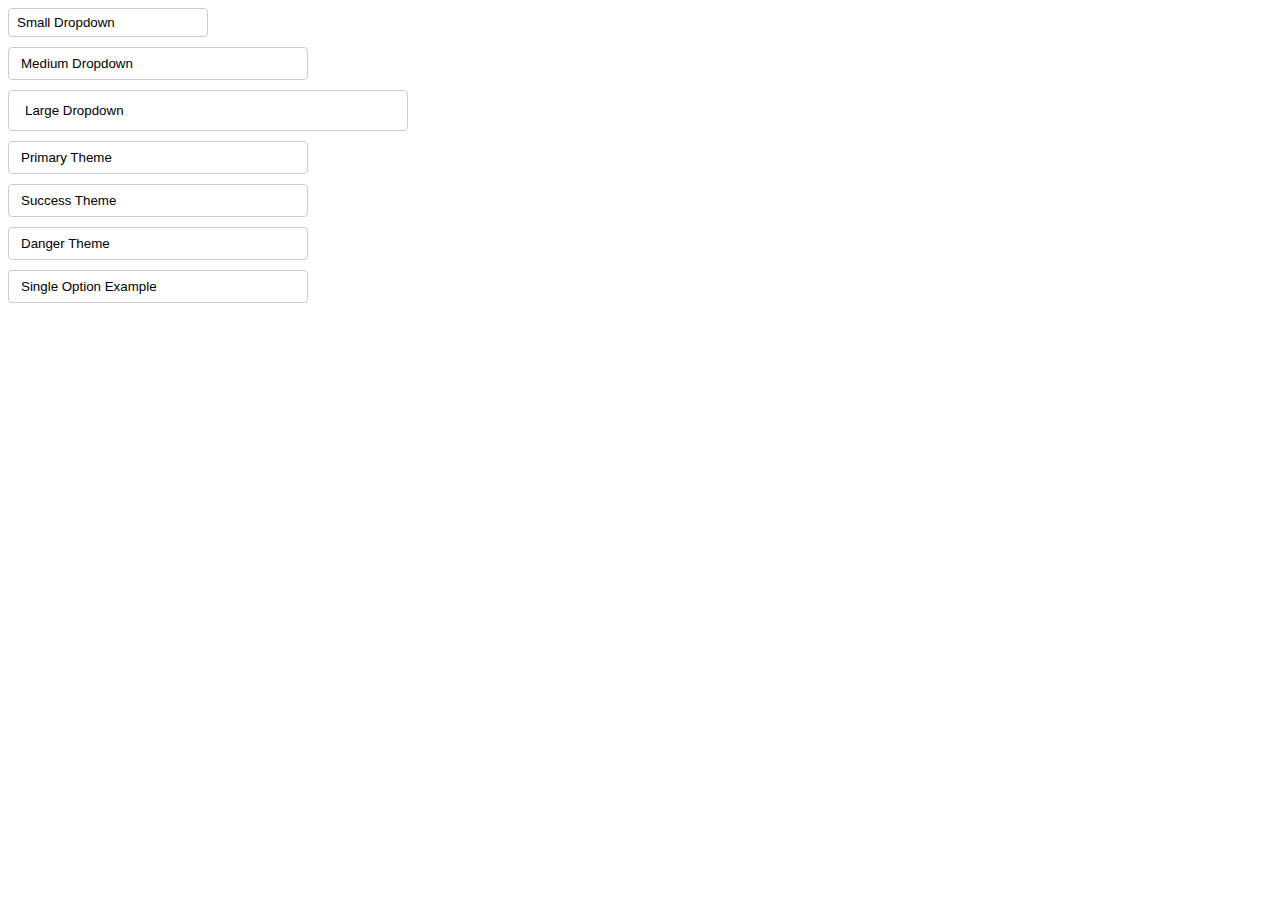
<file: MultiSelectSearchDD/Index.html>
<!DOCTYPE html>
<html>

<head>
    <meta name="viewport" content="width=device-width, initial-scale=1.0">
    <link rel="stylesheet" href="style.css">
</head>

<body>
    <!-- Example Usage with Different Sizes -->
    <div class="shefu-multi-select-dropdown small" data-placeholder="Small Dropdown">
        <select id="smallDropdown" multiple>
            <option value="1">Option 1</option>
            <option value="2">Option 2</option>
            <option value="3">Option 3</option>
        </select>
    </div>

    <div class="shefu-multi-select-dropdown medium" data-placeholder="Medium Dropdown">
        <select id="mediumDropdown" multiple>
            <option value="1">Option 1</option>
            <option value="2">Option 2</option>
            <option value="3">Option 3</option>
        </select>
    </div>

    <div class="shefu-multi-select-dropdown large" data-placeholder="Large Dropdown">
        <select id="largeDropdown" multiple>
            <option value="1">Option 1</option>
            <option value="2">Option 2</option>
            <option value="3">Option 3</option>
        </select>
    </div>

    <!-- Theme Examples -->
    <div class="shefu-multi-select-dropdown medium primary" data-placeholder="Primary Theme">
        <select id="primaryDropdown" multiple>
            <option value="1">Option 1</option>
            <option value="2">Option 2</option>
            <option value="3">Option 3</option>
        </select>
    </div>

    <div class="shefu-multi-select-dropdown medium success" data-placeholder="Success Theme">
        <select id="successDropdown" multiple>
            <option value="1">Option 1</option>
            <option value="2">Option 2</option>
            <option value="3">Option 3</option>
        </select>
    </div>

    <div class="shefu-multi-select-dropdown medium danger" data-placeholder="Danger Theme">
        <select id="dangerDropdown" multiple>
            <option value="1">Option 1</option>
            <option value="2">Option 2</option>
            <option value="3">Option 3</option>
        </select>
    </div>


   


    <div class="shefu-multi-select-dropdown medium" data-placeholder="Single Option Example">
        <select id="singleOptionDropdown" multiple>
            <option value="1">Only Option</option>
        </select>
    </div>


    <!-- <script src="https://cdnjs.cloudflare.com/ajax/libs/jquery/3.6.0/jquery.min.js"></script> -->

    <script src="jquery.min.js"></script>
    <!-- <script src="script.js"></script> -->
    <script src="script2.js"></script>


    <script>
        $(document).ready(function () {
            $('.shefu-multi-select-dropdown').shefuMultiSelectDropdown({
                onChange: function (selectedValues) {
                    console.log('Values selected:', selectedValues);
                }
            });
        });
    </script>

</body>

</html>
</file>
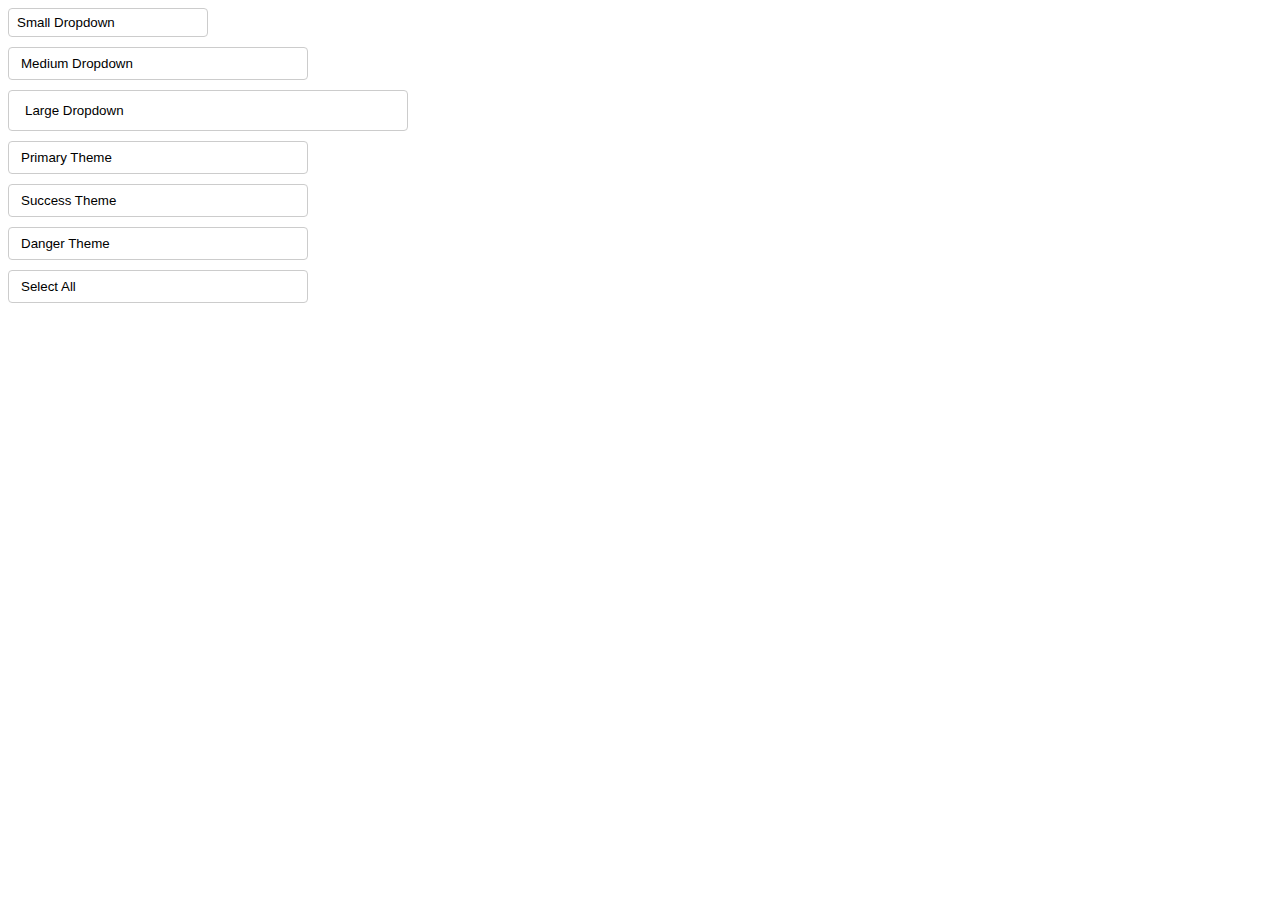
<file: MultiSelectSearchDD/all.htm>
<!DOCTYPE html>
<html>

<head>
    <meta name="viewport" content="width=device-width, initial-scale=1.0">

    <style>
        .shefu-multi-select-dropdown {
            position: relative;
            width: 100%;
            max-width: 300px;
            font-family: Arial, sans-serif;
            margin-bottom: 10px;
        }

        /* Size Variants */
        .shefu-multi-select-dropdown.small {
            max-width: 200px;
            font-size: 12px;
        }

        .shefu-multi-select-dropdown.medium {
            max-width: 300px;
            font-size: 14px;
        }

        .shefu-multi-select-dropdown.large {
            max-width: 400px;
            font-size: 16px;
        }

        /* Button Styles */
        .shefu-multi-select-dropdown .shefu-dropdown-btn {
            width: 100%;
            background: white;
            border: 1px solid #ccc;
            cursor: pointer;
            text-align: left;
            border-radius: 4px;
            white-space: nowrap;
            overflow: hidden;
            text-overflow: ellipsis;
            transition: all 0.3s ease;
        }

        .shefu-multi-select-dropdown .shefu-dropdown-btn:hover {
            border-color: #666;
            background-color: #f8f9fa;
        }

        /* Size-specific button padding */
        .shefu-multi-select-dropdown.small .shefu-dropdown-btn {
            padding: 6px 8px;
        }

        .shefu-multi-select-dropdown.medium .shefu-dropdown-btn {
            padding: 8px 12px;
        }

        .shefu-multi-select-dropdown.large .shefu-dropdown-btn {
            padding: 12px 16px;
        }

        /* Dropdown Content */
        .shefu-multi-select-dropdown .shefu-dropdown-content {
            display: none;
            position: absolute;
            width: 100%;
            background: white;
            border: 1px solid #ccc;
            border-radius: 4px;
            margin-top: 2px;
            overflow-y: auto;
            z-index: 1000;
            box-shadow: 0 2px 8px rgba(0, 0, 0, 0.1);
        }

        /* Size-specific dropdown max-height */
        .shefu-multi-select-dropdown.small .shefu-dropdown-content {
            max-height: 200px;
        }

        .shefu-multi-select-dropdown.medium .shefu-dropdown-content {
            max-height: 300px;
        }

        .shefu-multi-select-dropdown.large .shefu-dropdown-content {
            max-height: 400px;
        }

        /* Search Box */
        .shefu-search-box {
            width: calc(100% - 20px);
            margin: 10px;
            border: 1px solid #ddd;
            border-radius: 4px;
            box-sizing: border-box;
            transition: border-color 0.3s ease;
        }

        .shefu-search-box:focus {
            border-color: #4a90e2;
            outline: none;
        }

        /* Size-specific search box */
        .shefu-multi-select-dropdown.small .shefu-search-box {
            padding: 4px 6px;
            font-size: 12px;
        }

        .shefu-multi-select-dropdown.medium .shefu-search-box {
            padding: 6px 8px;
            font-size: 14px;
        }

        .shefu-multi-select-dropdown.large .shefu-search-box {
            padding: 8px 10px;
            font-size: 16px;
        }

        .shefu-multi-select-dropdown .shefu-dropdown-content.show {
            display: block;
        }

        /* Option Styles */
        .shefu-multi-select-dropdown .shefu-option {
            cursor: pointer;
            display: flex;
            align-items: center;
            user-select: none;
            transition: background-color 0.2s ease;
        }

        /* Size-specific option padding */
        .shefu-multi-select-dropdown.small .shefu-option {
            padding: 6px 8px;
        }

        .shefu-multi-select-dropdown.medium .shefu-option {
            padding: 8px 10px;
        }

        .shefu-multi-select-dropdown.large .shefu-option {
            padding: 10px 12px;
        }

        .shefu-multi-select-dropdown .shefu-option:hover {
            background-color: #f1f1f1;
        }

        .shefu-multi-select-dropdown .shefu-option.selected {
            background-color: #e3f2fd;
        }

        .shefu-multi-select-dropdown .shefu-option.hidden {
            display: none;
        }

        /* Checkbox Styles */
        .shefu-multi-select-dropdown .shefu-option input[type="checkbox"] {
            margin-right: 8px;
            pointer-events: none;
        }

        .shefu-multi-select-dropdown .shefu-option label {
            flex-grow: 1;
            cursor: pointer;
            margin: 0;
            pointer-events: none;
        }

        /* Theme Variants */
        .shefu-multi-select-dropdown.primary .shefu-option.selected {
            background-color: #e3f2fd;
        }

        .shefu-multi-select-dropdown.success .shefu-option.selected {
            background-color: #e8f5e9;
        }

        .shefu-multi-select-dropdown.danger .shefu-option.selected {
            background-color: #ffebee;
        }

        /* Mobile Responsiveness */
        @media (max-width: 480px) {

            .shefu-multi-select-dropdown.small,
            .shefu-multi-select-dropdown.medium,
            .shefu-multi-select-dropdown.large {
                max-width: 100%;
            }

            .shefu-multi-select-dropdown .shefu-dropdown-content {
                position: fixed;
                left: 0;
                right: 0;
                top: 50%;
                transform: translateY(-50%);
                max-height: 80vh;
                margin: 10px;
                width: auto;
            }
        }
    </style>
</head>

<body>
    <!-- Example Usage with Different Sizes -->
    <div class="shefu-multi-select-dropdown small" data-placeholder="Small Dropdown">
        <select id="smallDropdown" multiple>
            <option value="1">Option 1</option>
            <option value="2">Option 2</option>
            <option value="3">Option 3</option>
        </select>
    </div>

    <div class="shefu-multi-select-dropdown medium" data-placeholder="Medium Dropdown">
        <select id="mediumDropdown" multiple>
            <option value="1">Option 1</option>
            <option value="2">Option 2</option>
            <option value="3">Option 3</option>
        </select>
    </div>

    <div class="shefu-multi-select-dropdown large" data-placeholder="Large Dropdown">
        <select id="largeDropdown" multiple>
            <option value="1">Option 1</option>
            <option value="2">Option 2</option>
            <option value="3">Option 3</option>
        </select>
    </div>

    <!-- Theme Examples -->
    <div class="shefu-multi-select-dropdown medium primary" data-placeholder="Primary Theme">
        <select id="primaryDropdown" multiple>
            <option value="1">Option 1</option>
            <option value="2">Option 2</option>
            <option value="3">Option 3</option>
        </select>
    </div>

    <div class="shefu-multi-select-dropdown medium success" data-placeholder="Success Theme">
        <select id="successDropdown" multiple>
            <option value="1">Option 1</option>
            <option value="2">Option 2</option>
            <option value="3">Option 3</option>
        </select>
    </div>

    <div class="shefu-multi-select-dropdown medium danger" data-placeholder="Danger Theme">
        <select id="dangerDropdown" multiple>
            <option value="1">Option 1</option>
            <option value="2">Option 2</option>
            <option value="3">Option 3</option>
        </select>
    </div>





    <div class="shefu-multi-select-dropdown medium" data-placeholder="Single Option Example">
        <select id="singleOptionDropdown" multiple>
            <option value="1">Shefain</option>
        </select>
    </div>


    

    <script src="jquery.min.js"></script>


    <script>
        (function ($) {
            $.fn.shefuMultiSelectDropdown = function (options) {
                const defaults = {
                    placeholder: 'Select Options',
                    onChange: null,
                };

                const settings = $.extend({}, defaults, options);

                return this.each(function () {
                    const $container = $(this);
                    const $select = $container.find('select');
                    const placeholder = $container.data('placeholder') || settings.placeholder;
                    const dropdownId = 'shefu-dropdown_' + Math.random().toString(36).substr(2, 9);

                    function createDropdown() {
                        const $button = $('<button>', {
                            class: 'shefu-dropdown-btn',
                            text: placeholder,
                            'data-dropdown': dropdownId
                        });

                        const $dropdownContent = $('<div>', {
                            class: 'shefu-dropdown-content',
                            'data-dropdown': dropdownId
                        });

                        const $searchBox = $('<input>', {
                            type: 'text',
                            class: 'shefu-search-box',
                            placeholder: 'Search...'
                        });

                        const $selectAllOption = $('<div>', {
                            class: 'shefu-option',
                            'data-value': 'select-all'
                        }).append(
                            $('<input>', {
                                type: 'checkbox',
                                id: `shefu-selectAll_${dropdownId}`,
                                checked: true 
                            }),
                            $('<label>', {
                                text: 'Select All'
                            })
                        );

                        $dropdownContent.append($searchBox, $selectAllOption);

                        // Create options
                        $select.find('option').each(function () {
                            const $option = $('<div>', {
                                class: 'shefu-option',
                                'data-value': $(this).val()
                            }).append(
                                $('<input>', {
                                    type: 'checkbox',
                                    value: $(this).val()
                                }),
                                $('<label>', {
                                    text: $(this).text()
                                })
                            );
                            $dropdownContent.append($option);
                        });

                        $select.hide();
                        $container.append($button, $dropdownContent);
                        return { $button, $dropdownContent, $selectAllOption, $searchBox };
                    }

                    const { $button, $dropdownContent, $selectAllOption, $searchBox } = createDropdown();
                    const $optionDivs = $dropdownContent.find('.shefu-option:not(:first-child)');
                    const $selectAllCheckbox = $selectAllOption.find('input[type="checkbox"]');

                    
                    // Modified handleSingleOption function
                    function handleSingleOption() {

                       
                        if ($optionDivs.length === 2) {
                            const $singleOption = $optionDivs.first();
                            const $checkbox = $singleOption.find('input[type="checkbox"]');

                            // Ensure it's checked and trigger change event
                            $checkbox.prop('checked', true).trigger('change');
                            $singleOption.addClass('selected');

                            // Update the button text
                            $button.text($singleOption.find('label').text());

                            // Hide select all option
                            $selectAllOption.hide();

                            // Update the underlying select element
                            const value = $singleOption.data('value');
                            $select.val([value]).trigger('change');

                            // Trigger onChange callback
                            if (settings.onChange) {
                                settings.onChange([value]);
                            }
                        }
                    }

                   

                    // Call handleSingleOption immediately after dropdown creation
                    setTimeout(handleSingleOption, 0);

                    $searchBox.on('input', function () {
                        const searchText = $(this).val().toLowerCase();
                        $optionDivs.each(function () {
                            const optionText = $(this).find('label').text().toLowerCase();
                            $(this).toggleClass('hidden', !optionText.includes(searchText));
                        });

                        const visibleOptions = $optionDivs.not('.hidden').length;
                        if (visibleOptions === 0) {
                            $selectAllOption.hide();
                        } else if ($optionDivs.length > 1) {
                            $selectAllOption.show();
                        }
                    });

                    $button.on('click', function (e) {
                        e.stopPropagation();
                        $('.shefu-dropdown-content').not(`[data-dropdown="${dropdownId}"]`).removeClass('show');
                        $dropdownContent.toggleClass('show');
                        if ($dropdownContent.hasClass('show')) {
                            $searchBox.focus();
                        }
                    });

                    $(document).on('click', function (e) {
                        if (!$(e.target).closest(`[data-dropdown="${dropdownId}"]`).length) {
                            $dropdownContent.removeClass('show');
                        }
                    });

                    $dropdownContent.on('click', '.shefu-option', function (e) {
                        const $checkbox = $(this).find('input[type="checkbox"]');
                        const isSelectAll = $(this).data('value') === 'select-all';

                        if (isSelectAll) {
                            const newState = !$selectAllCheckbox.prop('checked');
                            $selectAllCheckbox.prop('checked', newState);
                            $optionDivs.not('.hidden').find('input[type="checkbox"]').prop('checked', newState);
                            $optionDivs.not('.hidden').toggleClass('selected', newState);
                        } else {
                            // If there's only one option, keep it checked
                            if ($optionDivs.length === 1) {
                                $checkbox.prop('checked', true);
                                $(this).addClass('selected');
                            } else {
                                $checkbox.prop('checked', !$checkbox.prop('checked'));
                                $(this).toggleClass('selected');
                            }

                            const allVisibleChecked = $optionDivs.not('.hidden').find('input[type="checkbox"]:checked').length === $optionDivs.not('.hidden').length;
                            $selectAllCheckbox.prop('checked', allVisibleChecked);
                        }

                        updateButtonText();
                        updateSelectElement();
                    });

                    function updateButtonText() {
                        const $checkedBoxes = $optionDivs.find('input[type="checkbox"]:checked');
                        const checkedCount = $checkedBoxes.length;

                        if (checkedCount === 0) {
                            $button.text(placeholder);
                        } else if (checkedCount === $optionDivs.length) {
                            $button.text('All Selected');
                        } else if (checkedCount === 1) {
                            $button.text($checkedBoxes.first().closest('.shefu-option').find('label').text());
                        } else {
                            $button.text(`${checkedCount} Selected`);
                        }
                    }

                    function updateSelectElement() {
                        const selectedValues = $optionDivs.find('input[type="checkbox"]:checked').map(function () {
                            return $(this).val();
                        }).get();

                        $select.val(selectedValues);
                        $select.trigger('change');

                        if (settings.onChange) {
                            settings.onChange(selectedValues);
                        }
                    }
                });
            };
        })(jQuery);
    </script>


    <script>
        $(document).ready(function () {
            $('.shefu-multi-select-dropdown').shefuMultiSelectDropdown({
                onChange: function (selectedValues) {
                    console.log('Values selected:', selectedValues);
                }
            });

         
        });
    </script>

</body>

</html>
</file>
<file: MultiSelectSearchDD/style.css>
.shefu-multi-select-dropdown {
            position: relative;
            width: 100%;
            max-width: 300px;
            font-family: Arial, sans-serif;
            margin-bottom: 10px;
        }

        /* Size Variants */
        .shefu-multi-select-dropdown.small {
            max-width: 200px;
            font-size: 12px;
        }

        .shefu-multi-select-dropdown.medium {
            max-width: 300px;
            font-size: 14px;
        }

        .shefu-multi-select-dropdown.large {
            max-width: 400px;
            font-size: 16px;
        }

        /* Button Styles */
        .shefu-multi-select-dropdown .shefu-dropdown-btn {
            width: 100%;
            background: white;
            border: 1px solid #ccc;
            cursor: pointer;
            text-align: left;
            border-radius: 4px;
            white-space: nowrap;
            overflow: hidden;
            text-overflow: ellipsis;
            transition: all 0.3s ease;
        }

        .shefu-multi-select-dropdown .shefu-dropdown-btn:hover {
            border-color: #666;
            background-color: #f8f9fa;
        }

        /* Size-specific button padding */
        .shefu-multi-select-dropdown.small .shefu-dropdown-btn {
            padding: 6px 8px;
        }

        .shefu-multi-select-dropdown.medium .shefu-dropdown-btn {
            padding: 8px 12px;
        }

        .shefu-multi-select-dropdown.large .shefu-dropdown-btn {
            padding: 12px 16px;
        }

        /* Dropdown Content */
        .shefu-multi-select-dropdown .shefu-dropdown-content {
            display: none;
            position: absolute;
            width: 100%;
            background: white;
            border: 1px solid #ccc;
            border-radius: 4px;
            margin-top: 2px;
            overflow-y: auto;
            z-index: 1000;
            box-shadow: 0 2px 8px rgba(0,0,0,0.1);
        }

        /* Size-specific dropdown max-height */
        .shefu-multi-select-dropdown.small .shefu-dropdown-content {
            max-height: 200px;
        }

        .shefu-multi-select-dropdown.medium .shefu-dropdown-content {
            max-height: 300px;
        }

        .shefu-multi-select-dropdown.large .shefu-dropdown-content {
            max-height: 400px;
        }

        /* Search Box */
        .shefu-search-box {
            width: calc(100% - 20px);
            margin: 10px;
            border: 1px solid #ddd;
            border-radius: 4px;
            box-sizing: border-box;
            transition: border-color 0.3s ease;
        }

        .shefu-search-box:focus {
            border-color: #4a90e2;
            outline: none;
        }

        /* Size-specific search box */
        .shefu-multi-select-dropdown.small .shefu-search-box {
            padding: 4px 6px;
            font-size: 12px;
        }

        .shefu-multi-select-dropdown.medium .shefu-search-box {
            padding: 6px 8px;
            font-size: 14px;
        }

        .shefu-multi-select-dropdown.large .shefu-search-box {
            padding: 8px 10px;
            font-size: 16px;
        }

        .shefu-multi-select-dropdown .shefu-dropdown-content.show {
            display: block;
        }

        /* Option Styles */
        .shefu-multi-select-dropdown .shefu-option {
            cursor: pointer;
            display: flex;
            align-items: center;
            user-select: none;
            transition: background-color 0.2s ease;
        }

        /* Size-specific option padding */
        .shefu-multi-select-dropdown.small .shefu-option {
            padding: 6px 8px;
        }

        .shefu-multi-select-dropdown.medium .shefu-option {
            padding: 8px 10px;
        }

        .shefu-multi-select-dropdown.large .shefu-option {
            padding: 10px 12px;
        }

        .shefu-multi-select-dropdown .shefu-option:hover {
            background-color: #f1f1f1;
        }

        .shefu-multi-select-dropdown .shefu-option.selected {
            background-color: #e3f2fd;
        }

        .shefu-multi-select-dropdown .shefu-option.hidden {
            display: none;
        }

        /* Checkbox Styles */
        .shefu-multi-select-dropdown .shefu-option input[type="checkbox"] {
            margin-right: 8px;
            pointer-events: none;
        }

        .shefu-multi-select-dropdown .shefu-option label {
            flex-grow: 1;
            cursor: pointer;
            margin: 0;
            pointer-events: none;
        }

        /* Theme Variants */
        .shefu-multi-select-dropdown.primary .shefu-option.selected {
            background-color: #e3f2fd;
        }

        .shefu-multi-select-dropdown.success .shefu-option.selected {
            background-color: #e8f5e9;
        }

        .shefu-multi-select-dropdown.danger .shefu-option.selected {
            background-color: #ffebee;
        }

        /* Mobile Responsiveness */
        @media (max-width: 480px) {
            .shefu-multi-select-dropdown.small,
            .shefu-multi-select-dropdown.medium,
            .shefu-multi-select-dropdown.large {
                max-width: 100%;
            }

            .shefu-multi-select-dropdown .shefu-dropdown-content {
                position: fixed;
                left: 0;
                right: 0;
                top: 50%;
                transform: translateY(-50%);
                max-height: 80vh;
                margin: 10px;
                width: auto;
            }
        }
</file>
